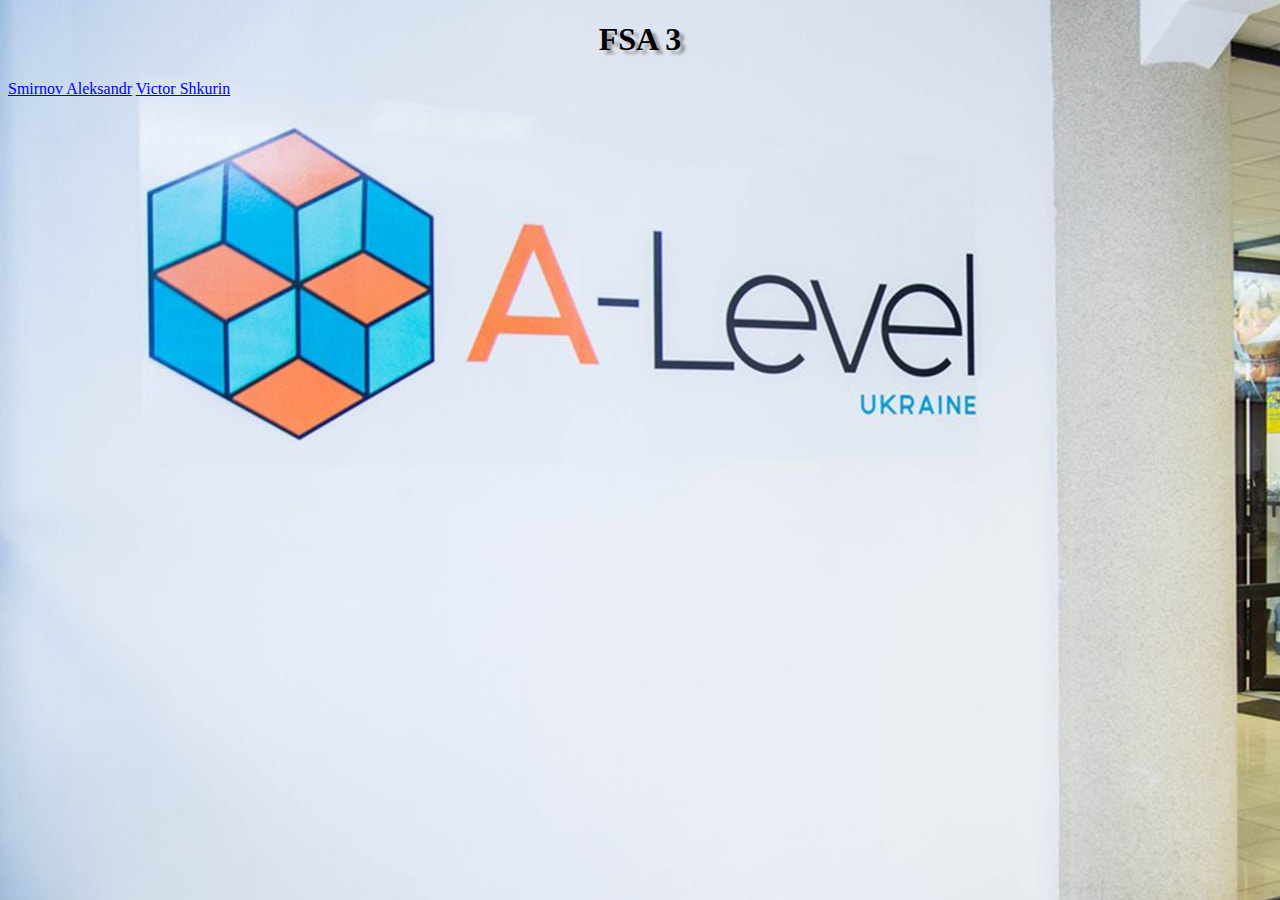
<file: index.html>
<!DOCTYPE html>
<html lang="en">
<head>
  <meta charset="UTF-8">
  <meta name="viewport" content="width=device-width, initial-scale=1.0">
  <meta http-equiv="X-UA-Compatible" content="ie=edge">
  <title>Full stack JavaScript</title>
  <link rel="stylesheet" href="style.css">
</head>
<body class="body">
  <header class="header">
    <h1>FSA 3</h1>
  </header>
  <main>
    <a href="SmirnovAleksandr.html">Smirnov Aleksandr</a>
    <a href="VictorShkurin.html"> Victor Shkurin</a>
  </main>
</body>
</html>
</file>
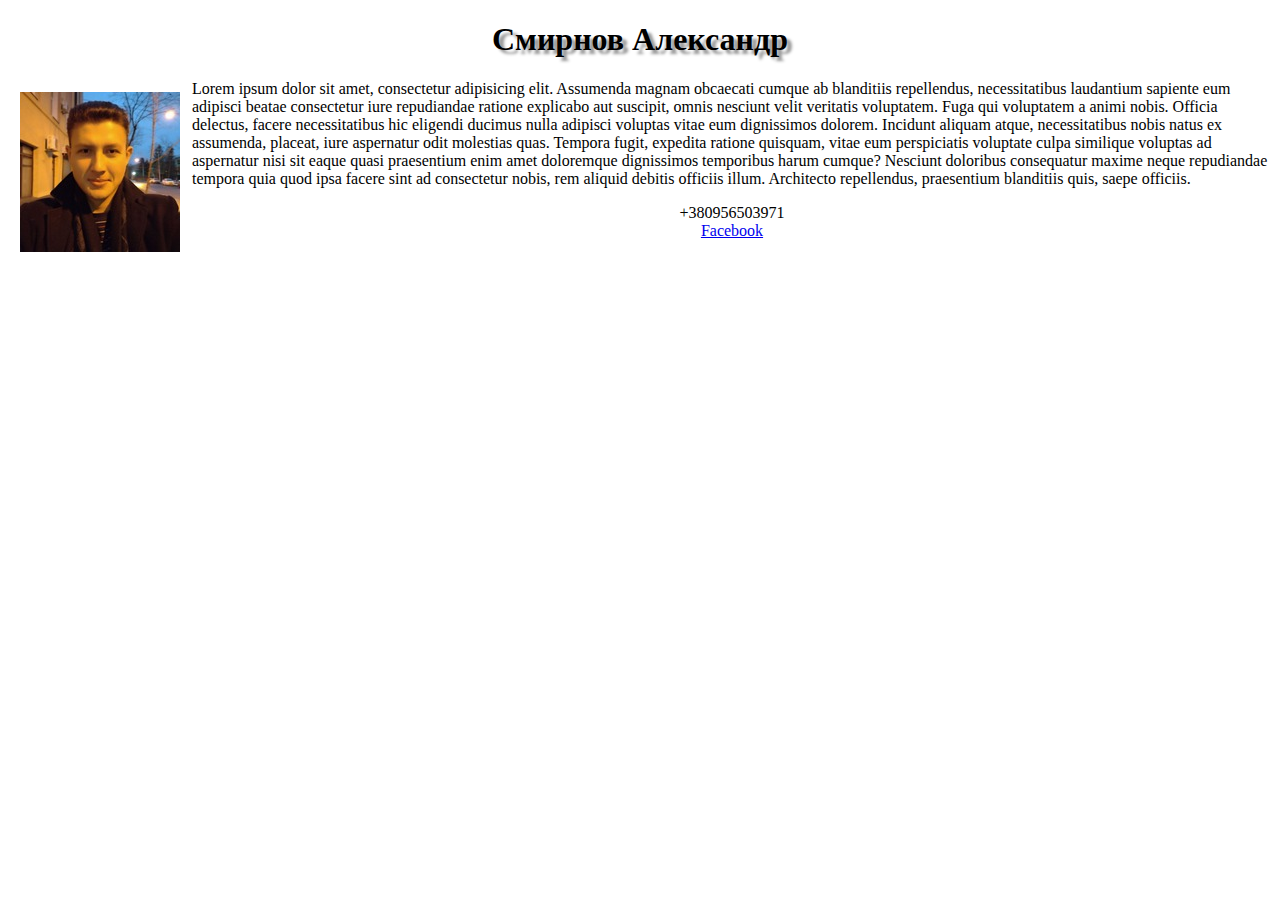
<file: SmirnovAleksandr.html>
<!DOCTYPE html>
<html lang="en">
<head>
  <meta charset="UTF-8">
  <meta name="viewport" content="width=device-width, initial-scale=1.0">
  <meta http-equiv="X-UA-Compatible" content="ie=edge">
  <title>SmirnovAleksandr</title>
  <link rel="stylesheet" href="style.css">
</head>
<body>
  <header class="header">
  <!-- Фамилия Имя -->
    <h1>Смирнов Александр</h1>
  </header>
  <main class="main">
    <div >

    <!-- фотка+ инфа о себе(по желанию) -->
    <img src="Photo/myPhoto.jpeg" alt="My photo" class="img">
    <p>
      Lorem ipsum dolor sit amet, consectetur adipisicing elit. Assumenda magnam obcaecati cumque ab blanditiis repellendus, necessitatibus laudantium sapiente eum adipisci beatae consectetur iure repudiandae ratione explicabo aut suscipit, omnis nesciunt velit veritatis voluptatem. Fuga qui voluptatem a animi nobis. Officia delectus, facere necessitatibus hic eligendi ducimus nulla adipisci voluptas vitae eum dignissimos dolorem. Incidunt aliquam atque, necessitatibus nobis natus ex assumenda, placeat, iure aspernatur odit molestias quas. Tempora fugit, expedita ratione quisquam, vitae eum perspiciatis voluptate culpa similique voluptas ad aspernatur nisi sit eaque quasi praesentium enim amet doloremque dignissimos temporibus harum cumque? Nesciunt doloribus consequatur maxime neque repudiandae tempora quia quod ipsa facere sint ad consectetur nobis, rem aliquid debitis officiis illum. Architecto repellendus, praesentium blanditiis quis, saepe officiis.
    </p>

  </div>
  </main>
  <footer class="footer">
    <!-- номер телефона(ссылкой) -->
    <div>+380956503971</div>
    <div>
      <a href="https://www.facebook.com/profile.php?id=100013312054948" target="_blank">
      Facebook
    </a></div>
  </footer>
</body>
</html>
</file>
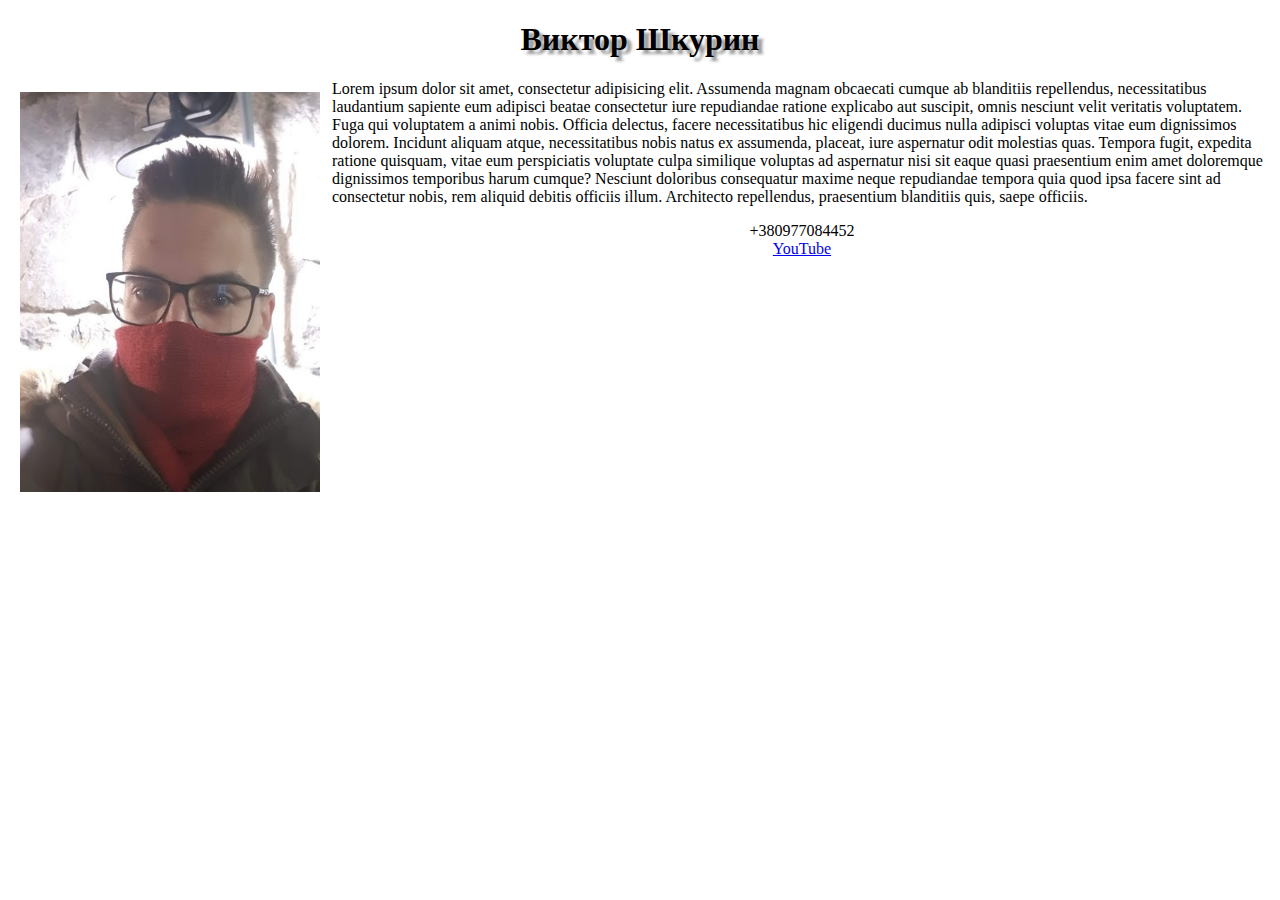
<file: VictorShkurin.html>
<!DOCTYPE html>
<html lang="en">
<head>
  <meta charset="UTF-8">
  <meta name="viewport" content="width=device-width, initial-scale=1.0">
  <meta http-equiv="X-UA-Compatible" content="ie=edge">
  <title>VictorShkurin</title>
  <link rel="stylesheet" href="style.css">
</head>
<body>
  <header class="header">
  <!-- Фамилия Имя -->
    <h1>Виктор Шкурин</h1>
  </header>
  <main class="main">
    <div >

    <!-- фотка+ инфа о себе(по желанию) -->
    <img src="Photo/vikshk.jpg" alt="My photo" width="300" height="400" class="img">
    <p>
      Lorem ipsum dolor sit amet, consectetur adipisicing elit. Assumenda magnam obcaecati cumque ab blanditiis repellendus, necessitatibus laudantium sapiente eum adipisci beatae consectetur iure repudiandae ratione explicabo aut suscipit, omnis nesciunt velit veritatis voluptatem. Fuga qui voluptatem a animi nobis. Officia delectus, facere necessitatibus hic eligendi ducimus nulla adipisci voluptas vitae eum dignissimos dolorem. Incidunt aliquam atque, necessitatibus nobis natus ex assumenda, placeat, iure aspernatur odit molestias quas. Tempora fugit, expedita ratione quisquam, vitae eum perspiciatis voluptate culpa similique voluptas ad aspernatur nisi sit eaque quasi praesentium enim amet doloremque dignissimos temporibus harum cumque? Nesciunt doloribus consequatur maxime neque repudiandae tempora quia quod ipsa facere sint ad consectetur nobis, rem aliquid debitis officiis illum. Architecto repellendus, praesentium blanditiis quis, saepe officiis.
    </p>

  </div>
  </main>
  <footer class="footer">
    <!-- номер телефона(ссылкой) -->
    <div>+380977084452</div>
    <div>
      <a href="https://www.youtube.com/watch?v=dQw4w9WgXcQ" target="_blank">
      YouTube
    </a></div>
  </footer>
</body>
</html>
</file>
<file: style.css>
.header{
text-align:center;
text-shadow:5px 4px 3px #999;
}
.main {}
.img{
    float:left;
    margin:12px;
}
.footer div{
  text-align:center;
}
.body{
  background-image: url(Photo/intro.png);
  background-repeat: no-repeat;
}
</file>
